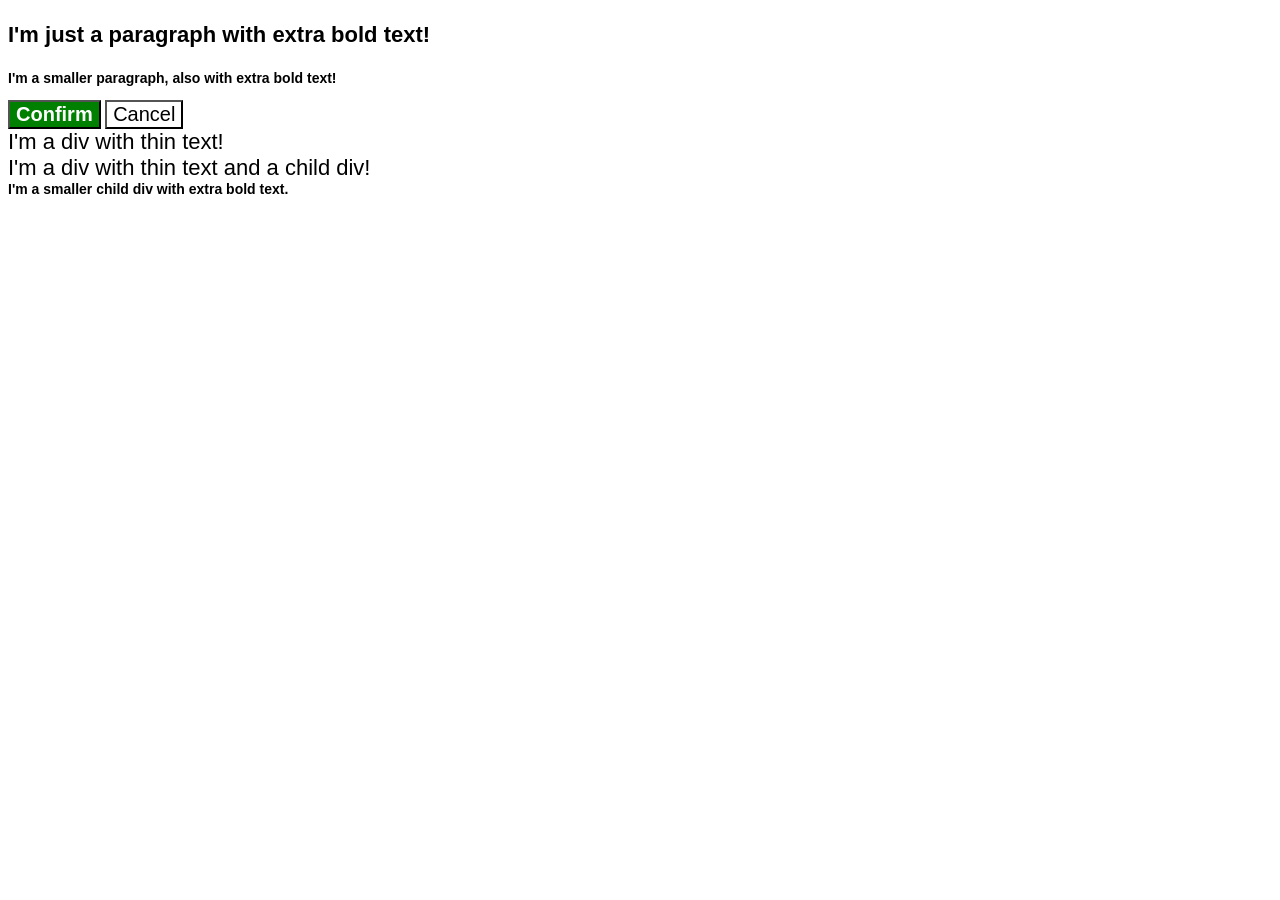
<file: foundations/cascade/01-cascade-fix/index.html>
<!DOCTYPE html>
<html lang="en">
  <head>
    <meta charset="UTF-8">
    <meta http-equiv="X-UA-Compatible" content="IE=edge">
    <meta name="viewport" content="width=device-width, initial-scale=1.0">
    <title>Fix the Cascade</title>
    <link rel="stylesheet" href="style.css">
  </head>
  <body>
    <p class="para">I'm just a paragraph with extra bold text!</p>
    <p class="para small-para">I'm a smaller paragraph, also with extra bold text!</p>

    <button id="confirm-button" class="button confirm">Confirm</button>
    <button id="cancel-button" class="button cancel">Cancel</button>

    <div class="text">I'm a div with thin text!</div>
    <div class="text">I'm a div with thin text and a child div!
      <div class="text child">I'm a smaller child div with extra bold text.</div>
    </div>
  </body>
</html>
</file>
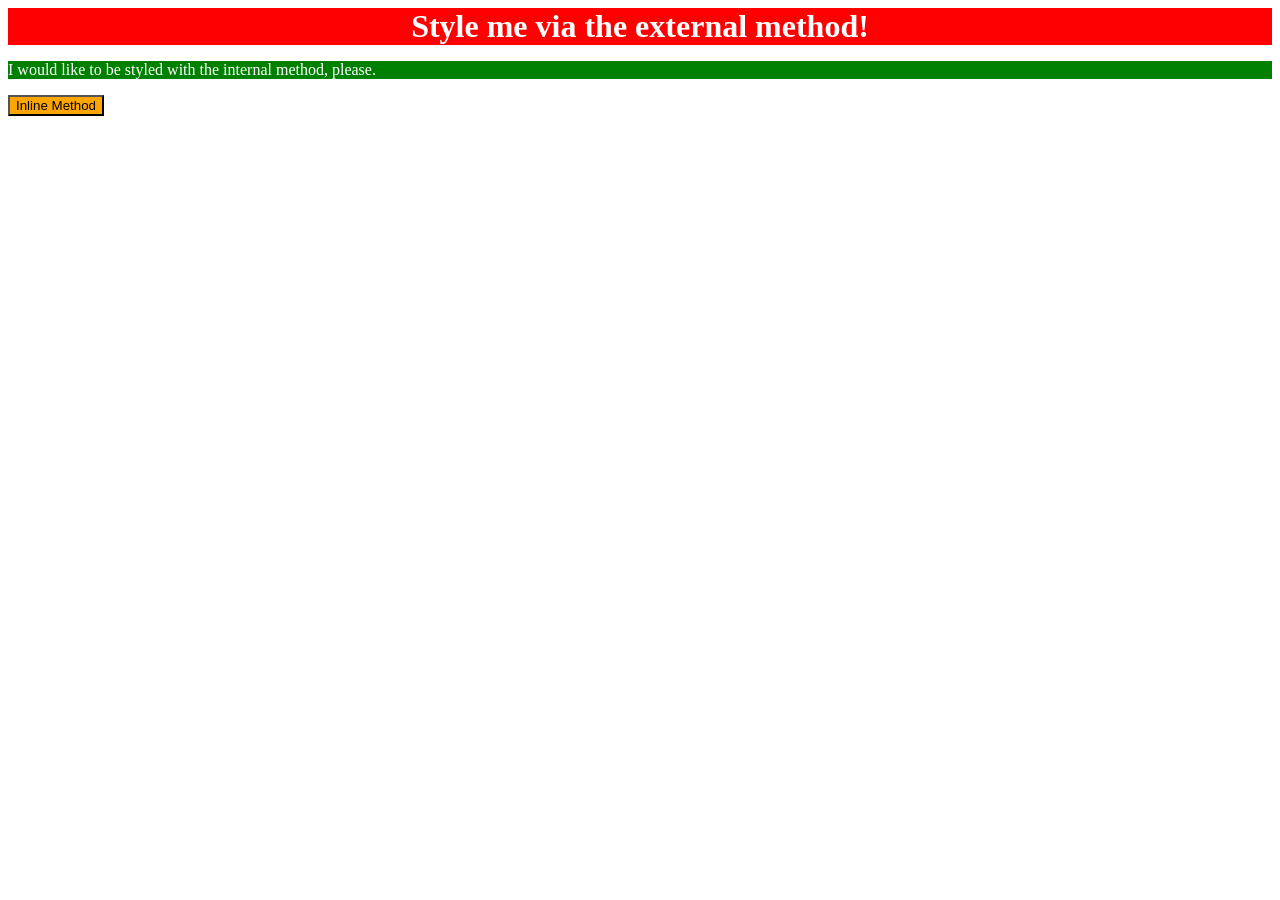
<file: foundations/intro-to-css/01-css-methods/index.html>
<!DOCTYPE html>
<html lang="en">
  <head>
    <link rel="stylesheet" href="styles.css">
    <meta charset="UTF-8">
    <meta http-equiv="X-UA-Compatible" content="IE=edge">
    <meta name="viewport" content="width=device-width, initial-scale=1.0">
    <title>Methods for Adding CSS</title>
    <style>
      p {
        background-color: green;
        color: white;
      }
    </style>
  </head>
  <body>
    <div>Style me via the external method!</div>
    <p>I would like to be styled with the internal method, please.</p>
    <button style="background-color: orange;">Inline Method</button>
  </body>
</html>
</file>
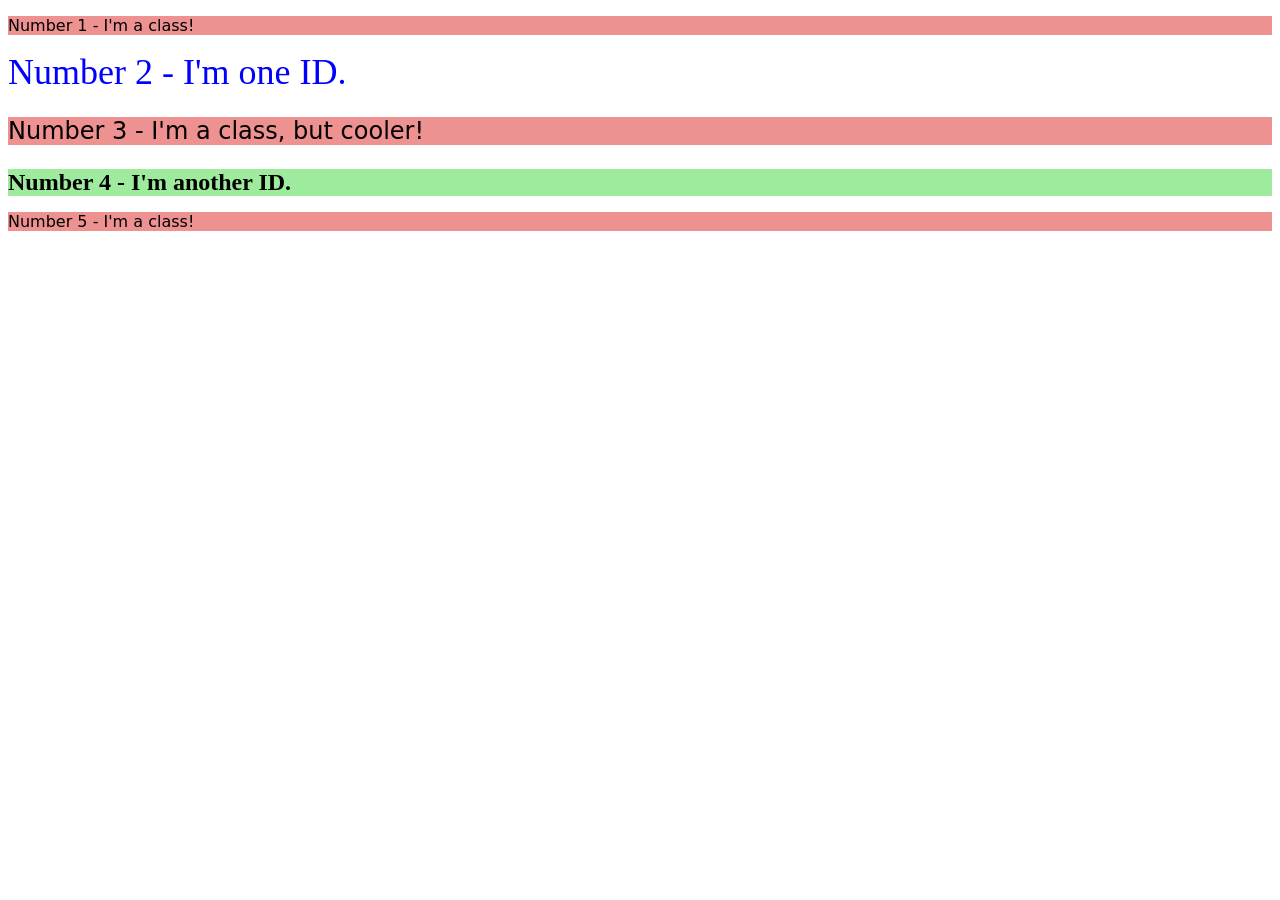
<file: foundations/intro-to-css/02-class-id-selectors/index.html>
<!DOCTYPE html>
<html lang="en">
  <head>
    <meta charset="UTF-8">
    <meta http-equiv="X-UA-Compatible" content="IE=edge">
    <meta name="viewport" content="width=device-width, initial-scale=1.0">
    <title>Class and ID Selectors</title>
    <link rel="stylesheet" href="style.css">
  </head>
  <body>
    <p class="odd">Number 1 - I'm a class!</p>
    <div id="two">Number 2 - I'm one ID.</div>
    <p class="odd three">Number 3 - I'm a class, but cooler!</p>
    <div id="four">Number 4 - I'm another ID.</div>
    <p class="odd">Number 5 - I'm a class!</p>
  </body>
</html>
</file>
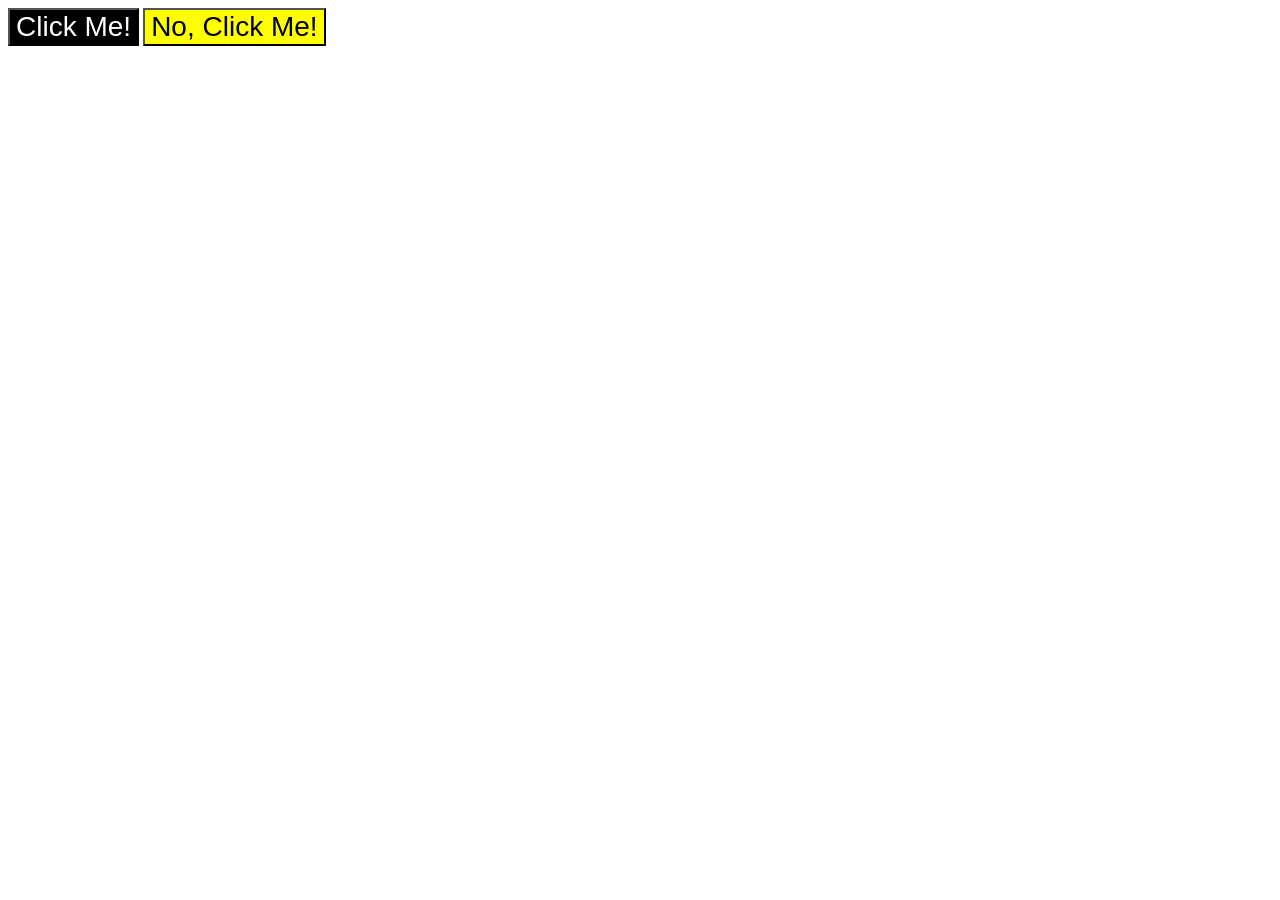
<file: foundations/intro-to-css/03-grouping-selectors/index.html>
<!DOCTYPE html>
<html lang="en">
  <head>
    <meta charset="UTF-8">
    <meta http-equiv="X-UA-Compatible" content="IE=edge">
    <meta name="viewport" content="width=device-width, initial-scale=1.0">
    <title>Grouping Selectors</title>
    <link rel="stylesheet" href="style.css">
  </head>
  <body>
    <button class="botton-1">Click Me!</button>
    <button class="botton-2">No, Click Me!</button>
  </body>
</html>
</file>
<file: foundations/cascade/01-cascade-fix/style.css>
body {
  font-family: Arial, Helvetica, sans-serif;
}

.para.small-para {
  font-size: 14px;
}

.para {
  font-size: 22px;
  color: hsl(0, 0%, 0%);
  font-weight: 800;
}

#confirm-button {
  background: green;
  color: white;
  font-weight: bold;
} 

.confirm {
  background: green;
  color: white;
  font-weight: bold;
} 

.button {
  background-color: rgb(255, 255, 255);
  color: rgb(0, 0, 0);
  font-size: 20px;
}

.text .child {
  color: rgb(0, 0, 0);
  font-weight: 800;
  font-size: 14px;
}

div.text {
  color: rgb(0, 0, 0);
  font-size: 22px;
  font-weight: 100;
}
</file>
<file: foundations/intro-to-css/01-css-methods/styles.css>
div {
    background-color: red;
    text-align: center;
    color: white;
    font-size: xx-large;
    font-weight: bold;
}
</file>
<file: foundations/intro-to-css/02-class-id-selectors/style.css>
/* Add CSS Styling */
.odd {
    background-color: hsl(0, 72%, 75%);
    font-family: Verdana, "DejaVu sans", sans-serif;
}

#two {
    color: #0000ff;
    font-size: 36px;
}

.three {
    font-size: 24px;
}

#four {
    background-color: hsl(120, 66%, 77%);
    font-size: 24px;
    font-weight: bold;
}
</file>
<file: foundations/intro-to-css/03-grouping-selectors/style.css>
/* Add CSS Styling */
.botton-1 {
    color: white;
    background-color: black;
}

.botton-2 {
    background-color: yellow;
}

.botton-1,
.botton-2 {
    font-size: 28px;
    font-family: Helvetica, "Time New Roman", sans-serif;
}
</file>
